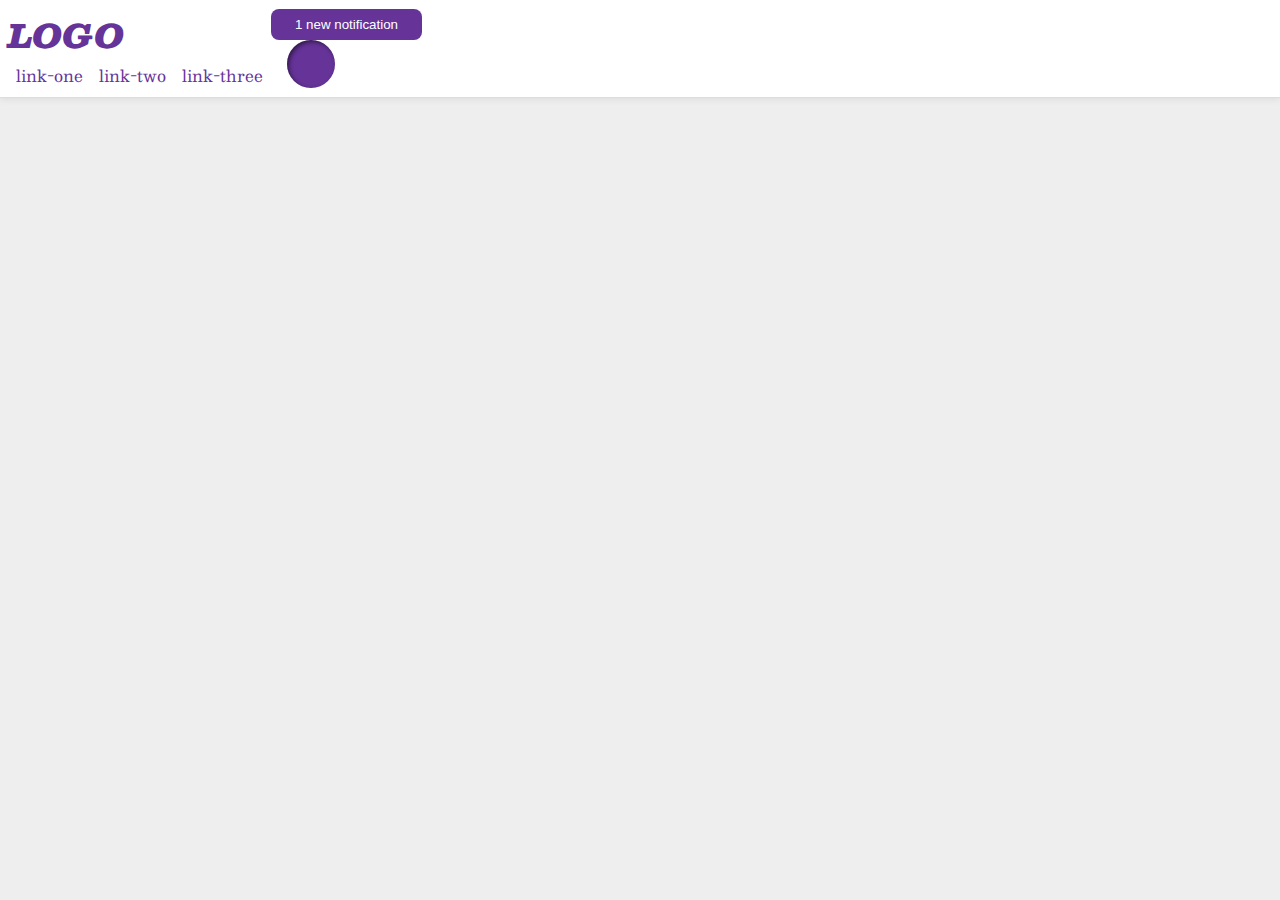
<file: flex/03-flex-header-2/index.html>
<!DOCTYPE html>
<html lang="en">
  <head>
    <meta charset="UTF-8">
    <meta http-equiv="X-UA-Compatible" content="IE=edge">
    <meta name="viewport" content="width=device-width, initial-scale=1.0">
    <title>Flex Header 2</title>
    <link rel="stylesheet" href="style.css">
  </head>
  <body>
    <div class="header">
      <div class="left">
        <div class="logo">
          LOGO
        </div>
        <ul class="links">
          <li><a href="https://google.com">link-one</a></li>
          <li><a href="https://google.com">link-two</a></li>
          <li><a href="https://google.com">link-three</a></li>
        </ul>
      </div>
      <div class="right">
        <button class="notifications">
          1 new notification
        </button>
        <div class="profile-image"></div>
      </div>
    </div>
  </body>
</html>
</file>
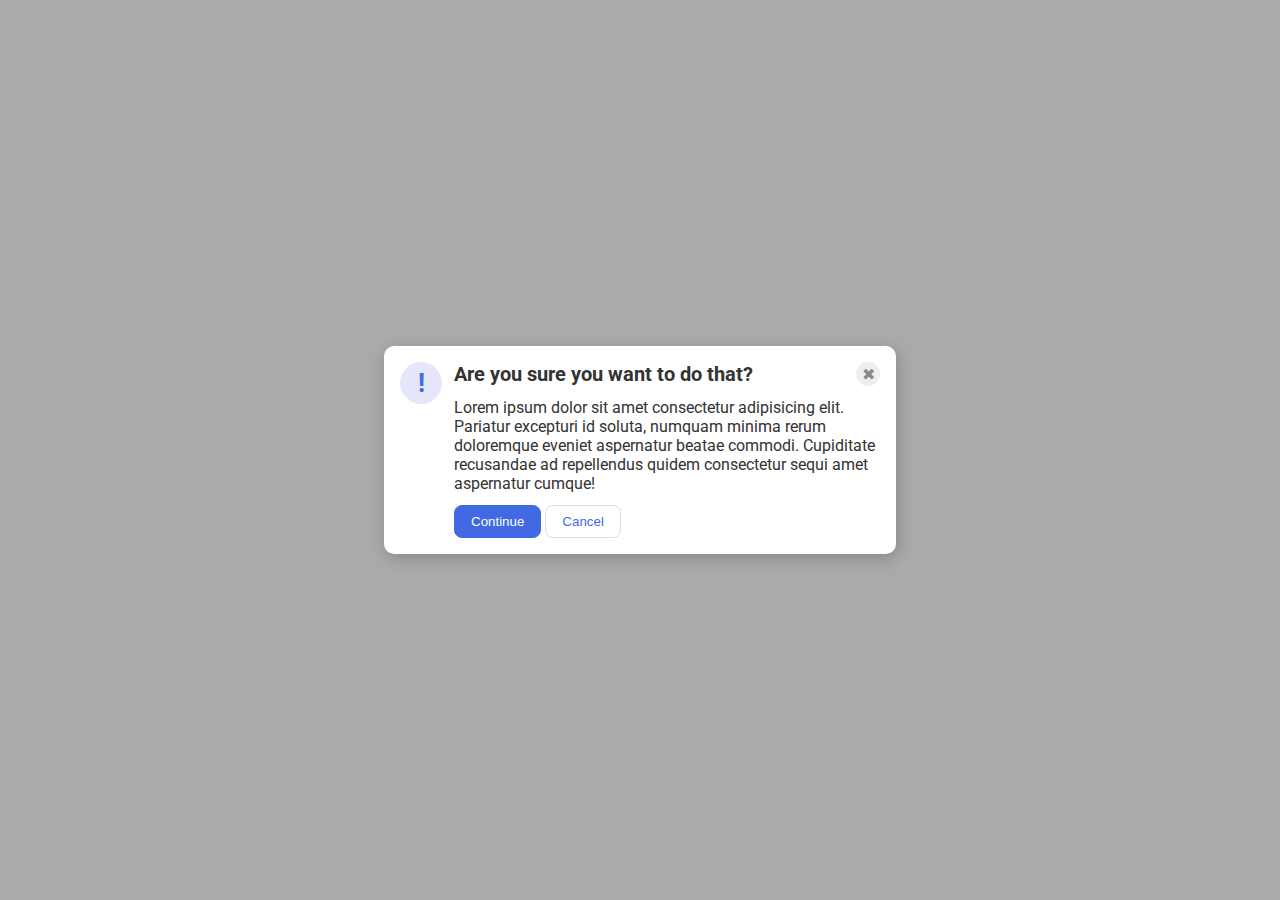
<file: flex/05-flex-modal/index.html>
<!DOCTYPE html>
<html lang="en">
  <head>
    <meta charset="UTF-8">
    <meta http-equiv="X-UA-Compatible" content="IE=edge">
    <meta name="viewport" content="width=device-width, initial-scale=1.0">
    <link rel="stylesheet" href="style.css">
    <title>Modal</title>
  </head>
  <body>
    <div class="modal">
      <div class="icon">!</div>
      <!--Added a container div class and moved close-button into header div-->
      <div class="container"> 
        <div class="header">Are you sure you want to do that?
          <button class="close-button">✖</button>
        </div>
        <div class="text">Lorem ipsum dolor sit amet consectetur adipisicing elit. Pariatur excepturi id soluta, numquam minima rerum doloremque eveniet aspernatur beatae commodi. Cupiditate recusandae ad repellendus quidem consectetur sequi amet aspernatur cumque!</div>
        <button class="continue">Continue</button>
        <button class="cancel">Cancel</button>
      </div>
    </div>
  </body>
</html>
</file>
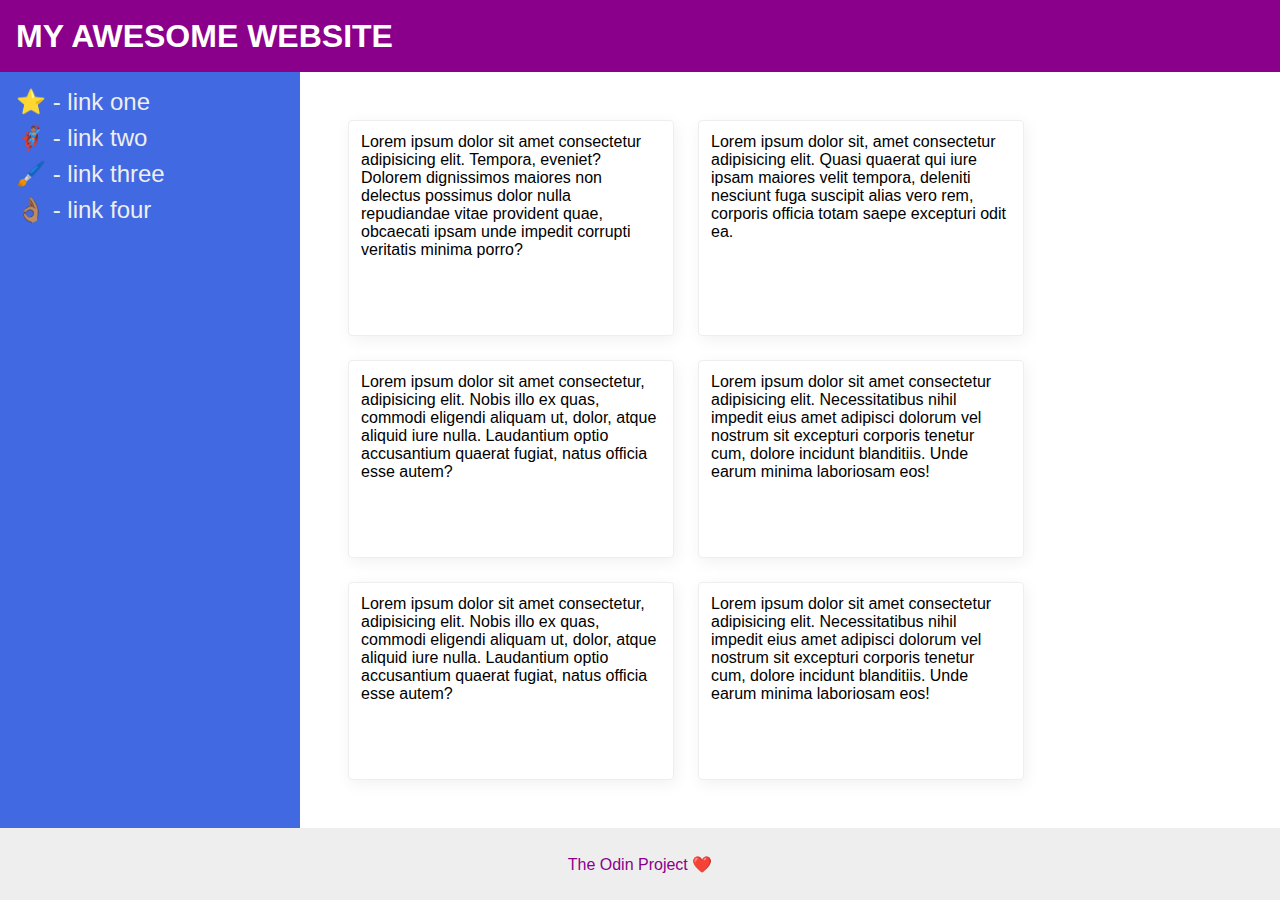
<file: flex/07-flex-layout-2/index.html>
<!DOCTYPE html>
<html lang="en">
  <head>
    <meta charset="UTF-8">
    <meta http-equiv="X-UA-Compatible" content="IE=edge">
    <meta name="viewport" content="width=device-width, initial-scale=1.0">
    <title>The Holy Grail</title>
    <link rel="stylesheet" href="style.css">
  </head>
  <body>
    <div class="header">
      MY AWESOME WEBSITE
    </div>
    
    <div class="content">
      <div class="sidebar">
        <ul>
          <li><a href="#">⭐ - link one</a></li>
          <li><a href="#">🦸🏽‍♂️ - link two</a></li>
          <li><a href="#">🖌️ - link three</a></li>
          <li><a href="#">👌🏽 - link four</a></li>
        </ul>
      </div>
        <div class="card-container">
        <div class="card">Lorem ipsum dolor sit amet consectetur adipisicing elit. Tempora, eveniet? Dolorem dignissimos maiores non delectus possimus dolor nulla repudiandae vitae provident quae, obcaecati ipsam unde impedit corrupti veritatis minima porro?</div>
        <div class="card">Lorem ipsum dolor sit, amet consectetur adipisicing elit. Quasi quaerat qui iure ipsam maiores velit tempora, deleniti nesciunt fuga suscipit alias vero rem, corporis officia totam saepe excepturi odit ea.</div>
        <div class="card">Lorem ipsum dolor sit amet consectetur, adipisicing elit. Nobis illo ex quas, commodi eligendi aliquam ut, dolor, atque aliquid iure nulla. Laudantium optio accusantium quaerat fugiat, natus officia esse autem?</div>
        <div class="card">Lorem ipsum dolor sit amet consectetur adipisicing elit. Necessitatibus nihil impedit eius amet adipisci dolorum vel nostrum sit excepturi corporis tenetur cum, dolore incidunt blanditiis. Unde earum minima laboriosam eos!</div>
        <div class="card">Lorem ipsum dolor sit amet consectetur, adipisicing elit. Nobis illo ex quas, commodi eligendi aliquam ut, dolor, atque aliquid iure nulla. Laudantium optio accusantium quaerat fugiat, natus officia esse autem?</div>
        <div class="card">Lorem ipsum dolor sit amet consectetur adipisicing elit. Necessitatibus nihil impedit eius amet adipisci dolorum vel nostrum sit excepturi corporis tenetur cum, dolore incidunt blanditiis. Unde earum minima laboriosam eos!</div>
        </div>
    </div>

    <div class="footer">
      The Odin Project ❤️
    </div>
  </body>
</html>
</file>
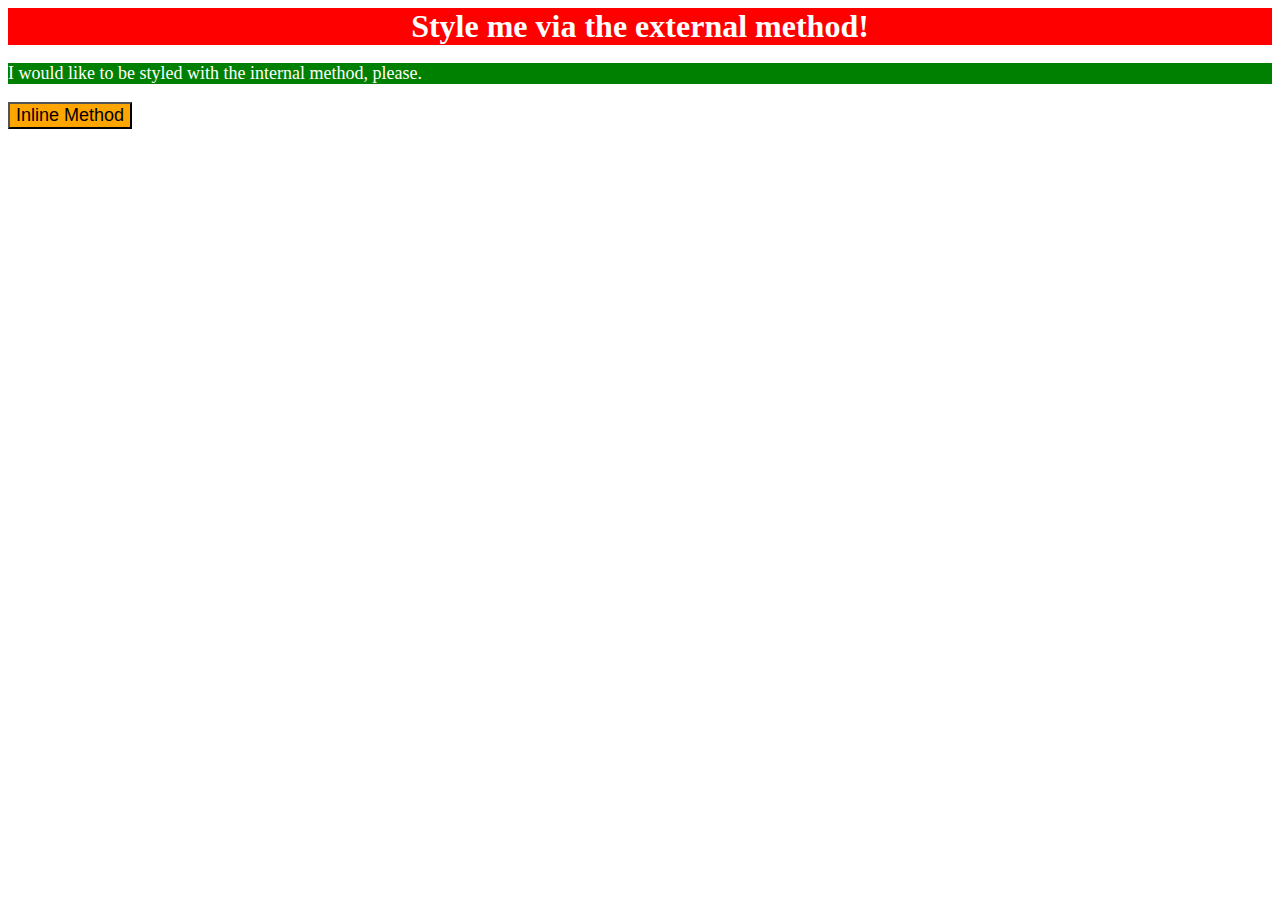
<file: foundations/01-css-methods/index.html>
<!DOCTYPE html>
<html lang="en">
  <head>
    <meta charset="UTF-8">
    <meta http-equiv="X-UA-Compatible" content="IE=edge">
    <meta name="viewport" content="width=device-width, initial-scale=1.0">
    <link rel="stylesheet" href="style.css">
    <style>
      p {
        color: white;
        background-color: green;
        font-size: 18px;
      }
    </style>
    <title>Methods for Adding CSS</title>
  </head>
  <body>
    <div>Style me via the external method!</div>
    <p>I would like to be styled with the internal method, please.</p>
    <button style="background-color: orange; font-size: 18px;">Inline Method</button>
  </body>
</html>
</file>
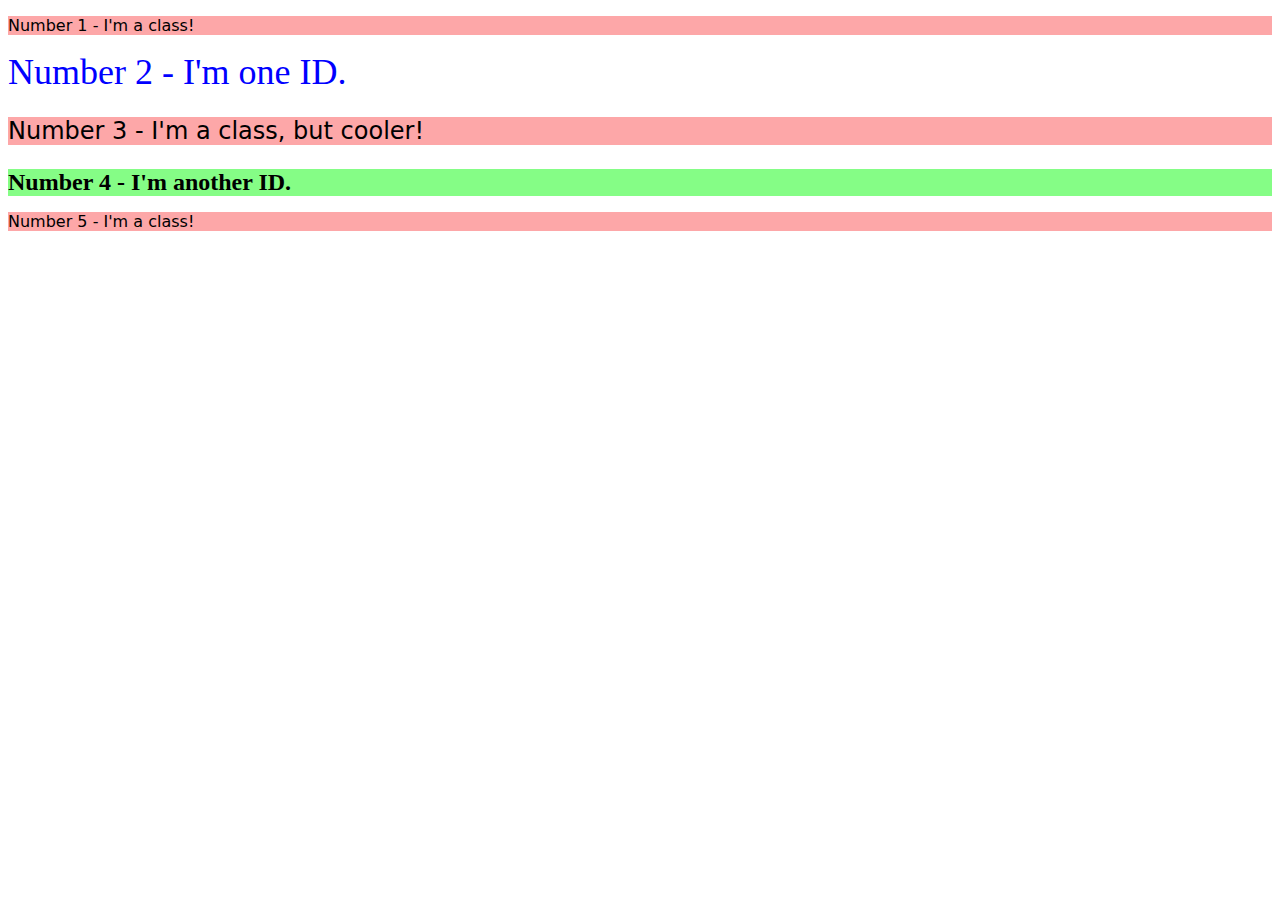
<file: foundations/02-class-id-selectors/index.html>
<!DOCTYPE html>
<html lang="en">
  <head>
    <meta charset="UTF-8">
    <meta http-equiv="X-UA-Compatible" content="IE=edge">
    <meta name="viewport" content="width=device-width, initial-scale=1.0">
    <title>Class and ID Selectors</title>
    <link rel="stylesheet" href="style.css">
  </head>
  <body>
    <p class="odd-numbers">Number 1 - I'm a class!</p>
    <div id="second">Number 2 - I'm one ID.</div>
    <p class="odd-numbers third">Number 3 - I'm a class, but cooler!</p>
    <div id="fourth">Number 4 - I'm another ID.</div>
    <p class="odd-numbers">Number 5 - I'm a class!</p>
  </body>
</html>
</file>
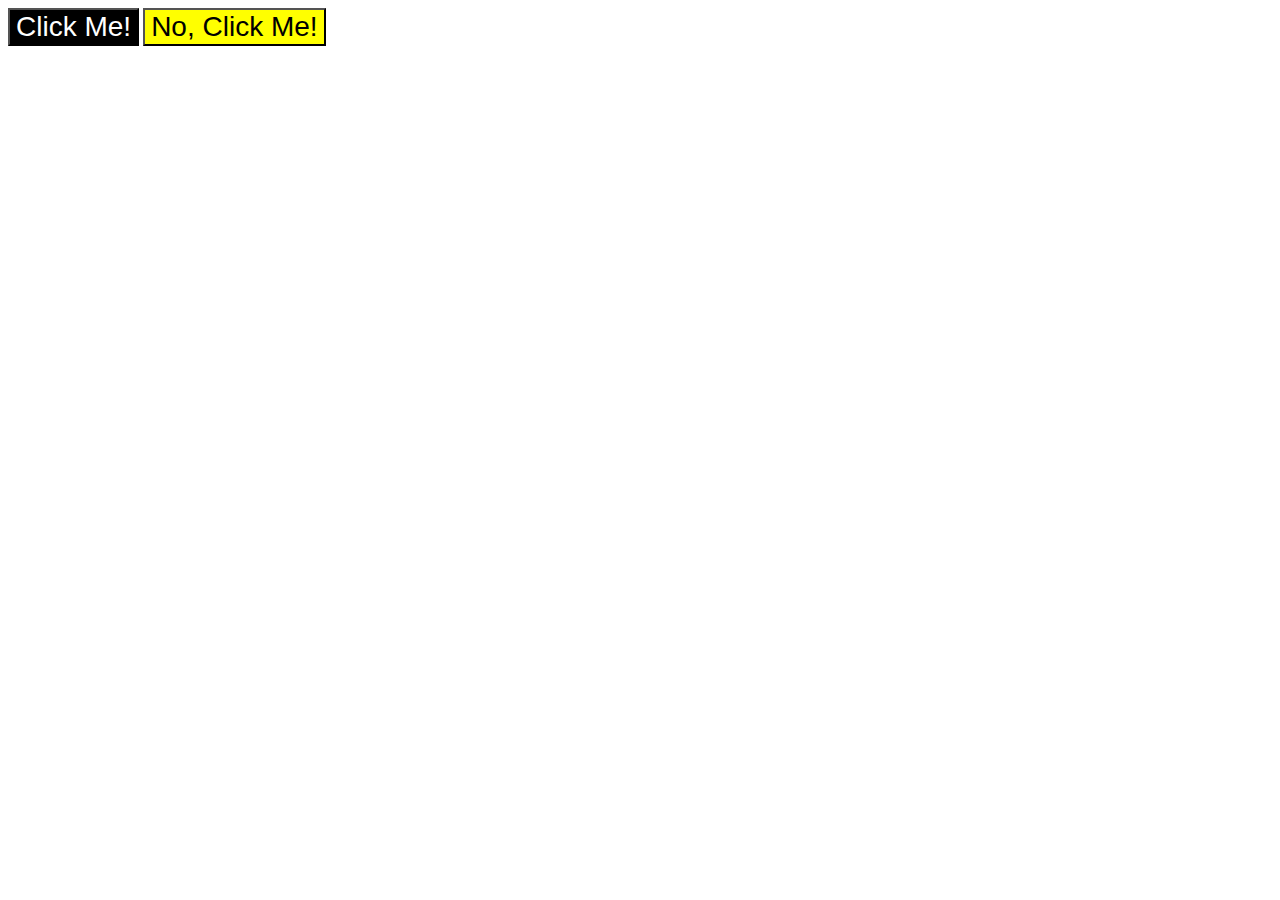
<file: foundations/03-grouping-selectors/index.html>
<!DOCTYPE html>
<html lang="en">
  <head>
    <meta charset="UTF-8">
    <meta http-equiv="X-UA-Compatible" content="IE=edge">
    <meta name="viewport" content="width=device-width, initial-scale=1.0">
    <title>Grouping Selectors</title>
    <link rel="stylesheet" href="style.css">
  </head>
  <body>
    <button class="click1">Click Me!</button>
    <button class="click2">No, Click Me!</button>
  </body>
</html>
</file>
<file: flex/03-flex-header-2/style.css>
/* this is some magical font-importing.  
you'll learn about it later. */
@import url('https://fonts.googleapis.com/css2?family=Besley:ital,wght@0,400;1,900&display=swap');

body {
  margin: 0;
  background: #eee;
  font-family: Besley, serif;
}

.header {
  /*make header element into flex container*/
  background: white;
  border-bottom: 1px solid #ddd;
  box-shadow: 0 0 8px rgba(0,0,0,.1);
  display: flex;
  align-items: center;
  padding: 8px;
}

.profile-image {
  background: rebeccapurple;
  box-shadow: inset 2px 2px 4px rgba(0,0,0,.5);
  border-radius: 50%;
  width: 48px;
  height: 48px;
  margin-left: 16px;
}

.logo {
  /*margin-right 8px adds with 8px margin within "a" element to create 16px spacing - no margin collapsing horizontally*/
  color: rebeccapurple;
  font-size: 32px;
  font-weight: 900;
  font-style: italic;
  margin-right: 8px;
}

button {
  /*no changes needed here*/
  border: none;
  border-radius: 8px;
  background: rebeccapurple;
  color: white;
  padding: 8px 24px;
}

a {
  /* this removes the line under our links */
  text-decoration: none;
  color: rebeccapurple;
  margin: 0px 8px;
}

ul {
  /*override unordered list default padding and margins*/
  list-style-type: none;
  display: flex;
  margin: 0px auto 0px 0px;
  padding: 0px;
}
</file>
<file: flex/05-flex-modal/style.css>
@import url('https://fonts.googleapis.com/css2?family=Roboto:wght@400;700&display=swap');

html, body {
  height: 100%;
}

body {
  font-family: Roboto, sans-serif;
  margin: 0;
  background: #aaa;
  color: #333;
  /* I'll give you this one for free lol */
  display: flex;
  align-items: center;
  justify-content: center;
}

/* added flex, padding, and gap */
.modal {
  background: white;
  width: 480px;
  border-radius: 10px;
  box-shadow: 2px 4px 16px rgba(0,0,0,.2);
  display: flex;
  padding: 16px;
  gap: 12px;
}

/* made flex grow and shrink = 0 for the ! icon and set basis to auto so that width/height are followed */
.icon {
  color: royalblue;
  font-size: 26px;
  font-weight: 700;
  background: lavender;
  width: 42px;
  height: 42px;
  border-radius: 50%;
  display: flex;
  align-items: center;
  justify-content: center;
  flex: 0 0 auto;
}

/* added styles for header element which includes top text and x button */
.header {
  display: flex;
  align-items: center;
  justify-content: space-between;
  font-size: 20px;
  font-weight: bold;
  margin-bottom: 12px;
}

/* added margin between header, body text, and continue/cancel buttons */
.text {
  margin-bottom: 12px;
}

.close-button {
  background: #eee;
  border-radius: 50%;
  color: #888;
  font-weight: 400;
  font-size: 16px;
  height: 24px;
  width: 24px;
  display: flex;
  align-items: center;
  justify-content: center;
  border: 1px solid #eee;
  padding: 0;
}

button {
  cursor: pointer;
  padding: 8px 16px;
  border-radius: 8px;
}

button.continue {
  background: royalblue;
  border: 1px solid royalblue;
  color: white;
}

button.cancel {
  background: white;
  border: 1px solid #ddd;
  color: royalblue;
}
</file>
<file: flex/07-flex-layout-2/style.css>
/* body is now a flex container arranged with columns */
body {
  font-family: -apple-system, BlinkMacSystemFont, 'Segoe UI', Roboto, Oxygen, Ubuntu, Cantarell, 'Open Sans', 'Helvetica Neue', sans-serif;
  margin: 0;
  min-height: 100vh;
  display: flex;
  flex-direction: column;
}

/* added flex, font styling, and padding to header */
.header {
  height: 72px;
  background: darkmagenta;
  color: white;
  display: flex;
  align-items: center;
  font-size: 32px;
  font-weight: 900;
  padding: 0 16px;
}

/* added flex alignment */
.footer {
  height: 72px;
  background: #eee;
  color: darkmagenta;
  display: flex;
  justify-content: center;
  align-items: center;
}

/* new div flex container for middle page content incl. sidebar and cards */
.content {
  display: flex;
  flex: 1;
}

/* added padding and flex-shrink = 0 so sidebar doesn't squish */
.sidebar {
  width: 300px;
  background: royalblue;
  box-sizing: border-box;
  flex-shrink: 0;
  padding: 16px;
}

/* created a flex container for the cards and added flex wrap for text content */
.card-container {
  padding: 48px;
  gap: 24px;
  display: flex;
  flex-wrap: wrap;
}

/* added padding and width to cards */
.card {
  border: 1px solid #eee;
  box-shadow: 2px 4px 16px rgba(0,0,0,.06);
  border-radius: 4px;
  padding: 12px;
  width: 300px;
}

/* removed list bullets and set padding+margin to 0 */
/* added flex properties in order to add gap amount */
ul {
  list-style-type: none;
  padding: 0;
  margin: 0;
  display: flex;
  flex-direction: column;
  gap: 8px;
}

/* removed link underlines and changed link color and font size*/
a {
  text-decoration: none;
  color: #eee;
  font-size: 24px;
}
</file>
<file: foundations/01-css-methods/style.css>
/* External CSS*/

div {
	color: white;
	background-color: red;
	font-size: 32px;
	font-weight: bold;
	text-align: center;
}
</file>
<file: foundations/02-class-id-selectors/style.css>
.odd-numbers {
	background-color: rgb(253,167,168);
	font-family: Verdana, "DejaVu Sans", sans-serif;
}

.third {
	font-size: 24px;
}

#second {
	color: blue;
	font-size: 36px;
}

#fourth {
	background-color: rgb(133,253,134);
	font-size: 24px;
	font-weight: bold;
}
</file>
<file: foundations/03-grouping-selectors/style.css>
.click1,
.click2 {
	font-size: 28px;
	font-family: Helvetica, "Times New Roman", sans-serif;
}

.click1 {
	color: white;
	background-color: black;
}

.click2 {
	background-color: yellow;
}
</file>
